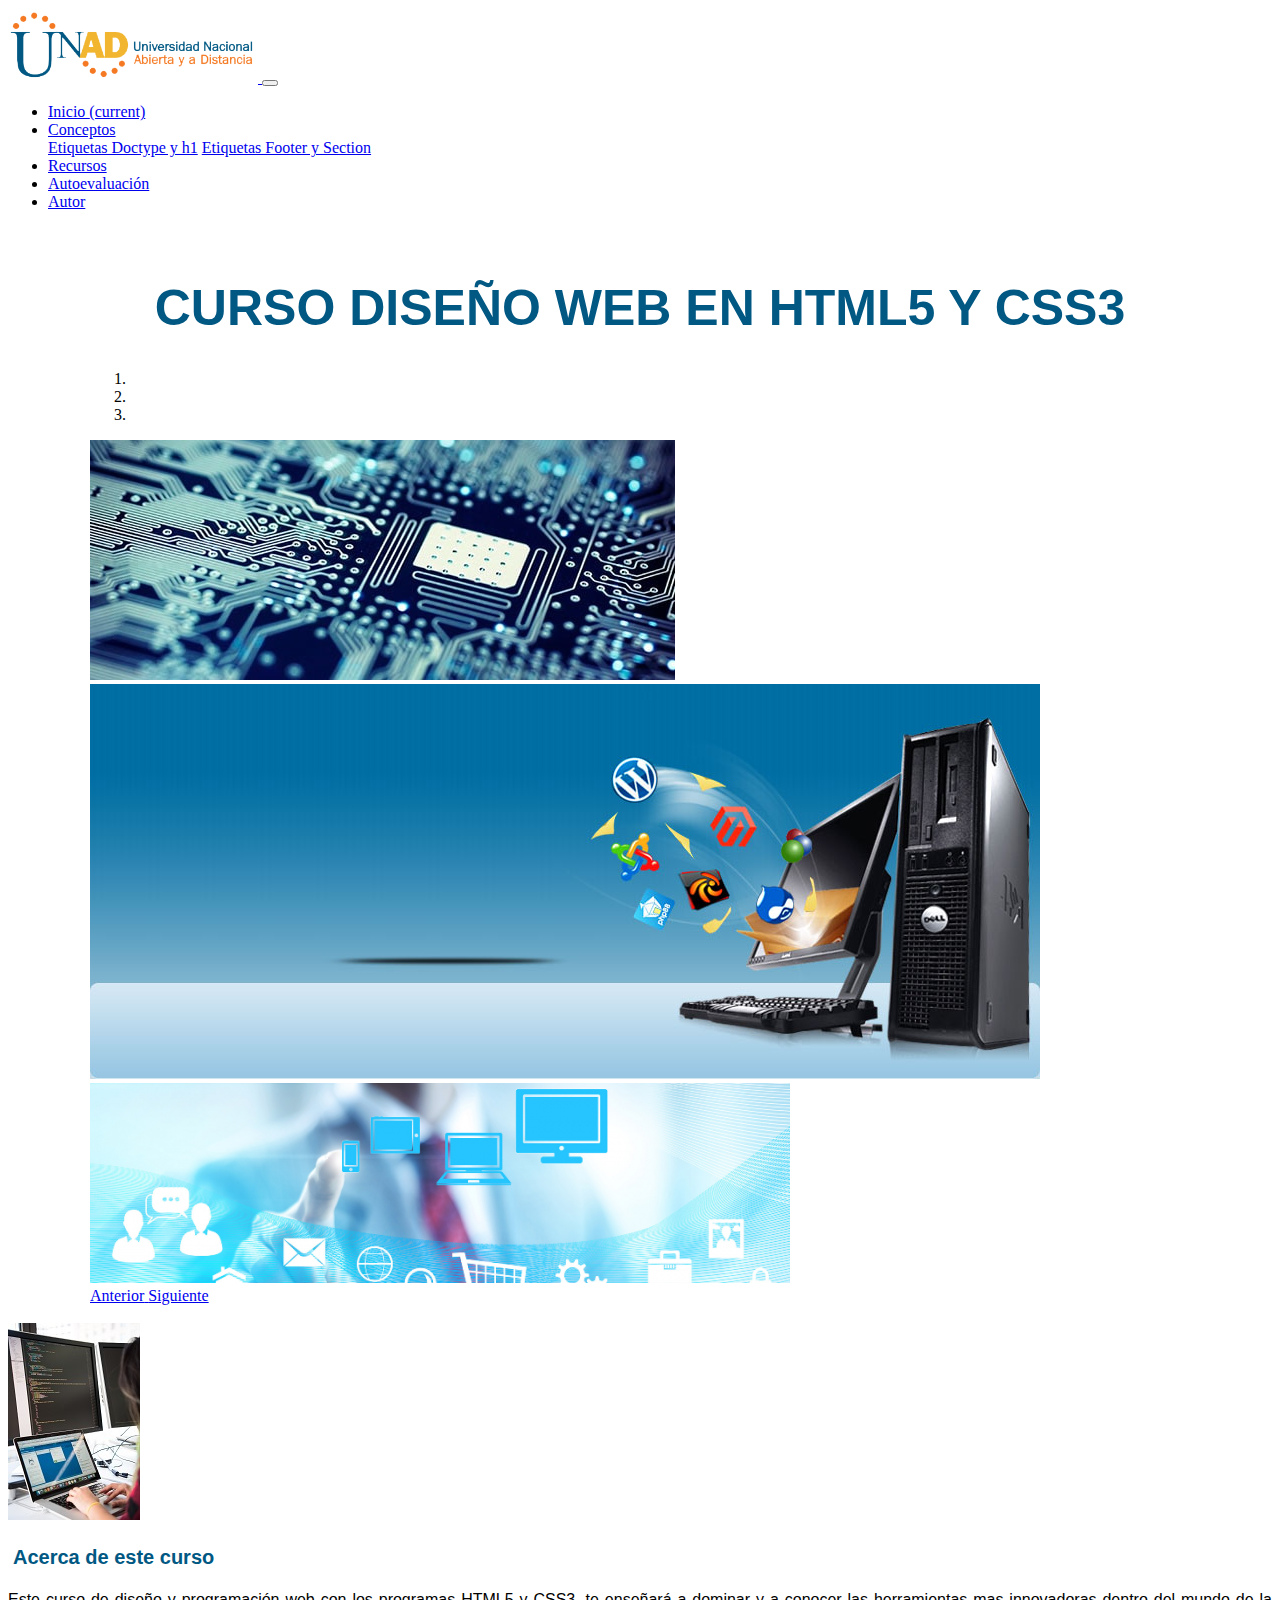
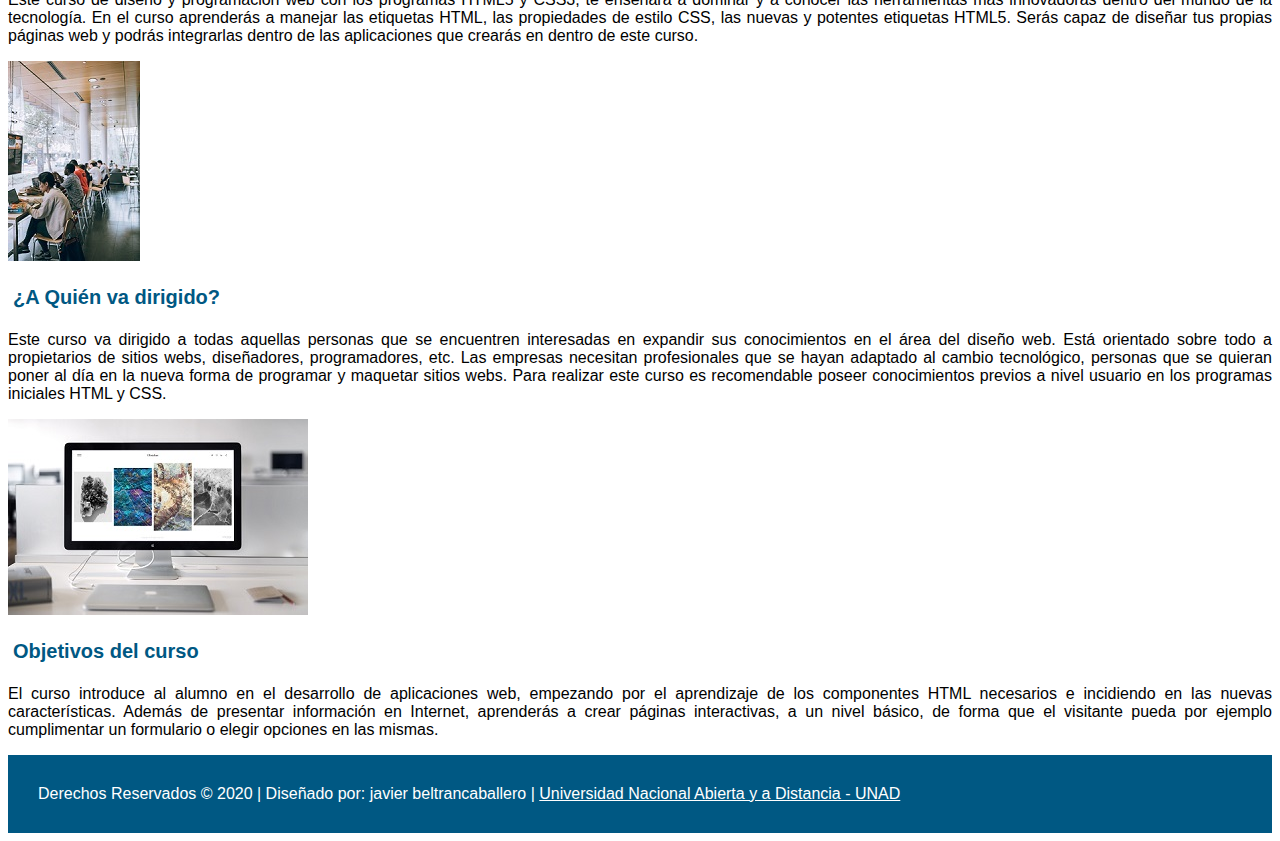
<file: index.html>
<!doctype html>
<html lang="es">

<head>
    <!-- Required meta tags -->
    <meta charset="utf-8">
    <meta name="viewport" content="width=device-width, initial-scale=1, shrink-to-fit=no">

    <!-- Bootstrap CSS -->
    <link rel="stylesheet" href="https://cdn.jsdelivr.net/npm/bootstrap@4.5.3/dist/css/bootstrap.min.css"
        integrity="sha384-TX8t27EcRE3e/ihU7zmQxVncDAy5uIKz4rEkgIXeMed4M0jlfIDPvg6uqKI2xXr2" crossorigin="anonymous">

    <!-- Estilos CSS -->
    <link rel="stylesheet" href="css/estilos.css">

    <title>Curso Diseño Web - Actividad Fase 3</title>
</head>

<body>
    <!-- Menu -->
    <nav class="navbar navbar-expand-lg navbar-light bg-light ">
        <div class="container">
            <a class="navbar-brand" href="index.html">
                <img class="logo" src="img/logo.png" alt="">
            </a>
            <button class="navbar-toggler" type="button" data-toggle="collapse" data-target="#navbarSupportedContent"
                aria-controls="navbarSupportedContent" aria-expanded="false" aria-label="Toggle navigation">
                <span class="navbar-toggler-icon"></span>
            </button>

            <div class="collapse navbar-collapse" id="navbarSupportedContent">
                <ul class="navbar-nav ml-auto">
                    <li class="nav-item active">
                        <a class="nav-link" href="index.html">Inicio <span class="sr-only">(current)</span></a>
                    </li>
                    <li class="nav-item dropdown">
                        <a class="nav-link dropdown-toggle" href="#" id="navbarDropdown" role="button"
                            data-toggle="dropdown" aria-haspopup="true" aria-expanded="false">
                            Conceptos
                        </a>
                        <div class="dropdown-menu" aria-labelledby="navbarDropdown">
                            <a class="dropdown-item" href="Doctype-h1.html">Etiquetas Doctype y h1</a>
                            <a class="dropdown-item" href="footer-section.html">Etiquetas Footer y Section</a>
                        </div>
                    </li>
                    <li class="nav-item">
                        <a class="nav-link" href="recursos.html" >Recursos</a>
                    </li>
                    <li class="nav-item">
                        <a class="nav-link" href="autoevaluacion.html">Autoevaluación</a>
                    </li>
                    <li class="nav-item">
                        <a class="nav-link" href="autor.html">Autor</a>
                    </li>
                </ul>

            </div>
        </div>
    </nav><br>

    <!-- Titulo -->
    <h1>CURSO DISEÑO WEB EN HTML5 Y CSS3</h1>

    <!-- Banner -->
    <section class="banner">
        <div id="carouselExampleCaptions" class="carousel slide" data-ride="carousel">
            <ol class="carousel-indicators">
              <li data-target="#carouselExampleCaptions" data-slide-to="0" class="active"></li>
              <li data-target="#carouselExampleCaptions" data-slide-to="1"></li>
              <li data-target="#carouselExampleCaptions" data-slide-to="2"></li>
            </ol>
            <div class="carousel-inner">
              <div class="carousel-item active">
                <img src="img/banner1.jpg" class="d-block w-100" alt="...">
                <div class="carousel-caption d-none d-md-block">
                </div>
              </div>
              <div class="carousel-item">
                <img src="img/BANNER2.jpg" class="d-block w-100" alt="...">
                <div class="carousel-caption d-none d-md-block">
                </div>
              </div>
              <div class="carousel-item">
                <img src="img/BANNER3.png" class="d-block w-100" alt="...">
                <div class="carousel-caption d-none d-md-block text-center">
                </div>
              </div>
            </div>
            <a class="carousel-control-prev" href="#carouselExampleCaptions" role="button" data-slide="prev">
              <span class="carousel-control-prev-icon" aria-hidden="true"></span>
              <span class="sr-only">Anterior</span>
            </a>
            <a class="carousel-control-next" href="#carouselExampleCaptions" role="button" data-slide="next">
              <span class="carousel-control-next-icon" aria-hidden="true"></span>
              <span class="sr-only">Siguiente</span>
            </a>
          </div>
    </section>
    </div><br>

    <main>
        <section>
            <div class="container">
                <div class="row">
                    <div class="col-12 col-sm 4 text-center">
                        <img class="img-fluid" src="img/acerca.jpg" alt="">
                        <h2>Acerca de este curso</h2>
                        <p>Este curso de diseño y programación web con los programas HTML5 y CSS3, te enseñará a dominar
                            y a conocer las herramientas mas innovadoras dentro del mundo de la tecnología. En el curso
                            aprenderás a manejar las etiquetas HTML, las propiedades de estilo CSS, las nuevas y
                            potentes etiquetas HTML5. Serás capaz de diseñar tus propias páginas web y podrás
                            integrarlas dentro de las aplicaciones que crearás en dentro de este curso.</p>
                    </div>
                    <div class="col-12 col-sm 4 text-center">
                        <img class="img-fluid" src="img/dirigido.jpg" alt="">
                        <h2>¿A Quién va dirigido?</h2>
                        <p>Este curso va dirigido a todas aquellas personas que se encuentren interesadas en expandir
                            sus conocimientos en el área del diseño web. Está orientado sobre todo a propietarios de
                            sitios webs, diseñadores, programadores, etc. Las empresas necesitan profesionales que se
                            hayan adaptado al cambio tecnológico, personas que se quieran poner al día en la nueva forma
                            de programar y maquetar sitios webs. Para realizar este curso es recomendable poseer
                            conocimientos previos a nivel usuario en los programas iniciales HTML y CSS.</p>
                    </div>
                    <div class="col-12 col-sm 4 text-center">
                        <img class="img-fluid" src="img/obj.jpg" alt="">
                        <h2>Objetivos del curso</h2>
                        <p>El curso introduce al alumno en el desarrollo de aplicaciones web, empezando por el
                            aprendizaje de los componentes HTML necesarios e incidiendo en las nuevas características.
                            Además de presentar información en Internet, aprenderás a crear páginas interactivas, a un
                            nivel básico, de forma que el visitante pueda por ejemplo cumplimentar un formulario o
                            elegir opciones en las mismas.</p>
                    </div>
                </div>
            </div>
        </section>
    </main>
    <footer>
        Derechos Reservados &copy; 2020 |
        Diseñado por: javier beltrancaballero |
        <a href="https://www.unad.edu.co/">Universidad Nacional Abierta y a Distancia - UNAD</a>
    </footer>


    <!-- Optional JavaScript; choose one of the two! -->

    <!-- Option 1: jQuery and Bootstrap Bundle (includes Popper) -->
    <script src="https://code.jquery.com/jquery-3.5.1.slim.min.js"
        integrity="sha384-DfXdz2htPH0lsSSs5nCTpuj/zy4C+OGpamoFVy38MVBnE+IbbVYUew+OrCXaRkfj"
        crossorigin="anonymous"></script>
    <script src="https://cdn.jsdelivr.net/npm/bootstrap@4.5.3/dist/js/bootstrap.bundle.min.js"
        integrity="sha384-ho+j7jyWK8fNQe+A12Hb8AhRq26LrZ/JpcUGGOn+Y7RsweNrtN/tE3MoK7ZeZDyx"
        crossorigin="anonymous"></script>

    <!-- Option 2: jQuery, Popper.js, and Bootstrap JS
    <script src="https://code.jquery.com/jquery-3.5.1.slim.min.js" integrity="sha384-DfXdz2htPH0lsSSs5nCTpuj/zy4C+OGpamoFVy38MVBnE+IbbVYUew+OrCXaRkfj" crossorigin="anonymous"></script>
    <script src="https://cdn.jsdelivr.net/npm/popper.js@1.16.1/dist/umd/popper.min.js" integrity="sha384-9/reFTGAW83EW2RDu2S0VKaIzap3H66lZH81PoYlFhbGU+6BZp6G7niu735Sk7lN" crossorigin="anonymous"></script>
    <script src="https://cdn.jsdelivr.net/npm/bootstrap@4.5.3/dist/js/bootstrap.min.js" integrity="sha384-w1Q4orYjBQndcko6MimVbzY0tgp4pWB4lZ7lr30WKz0vr/aWKhXdBNmNb5D92v7s" crossorigin="anonymous"></script>
    -->
</body>

</html>
</file>
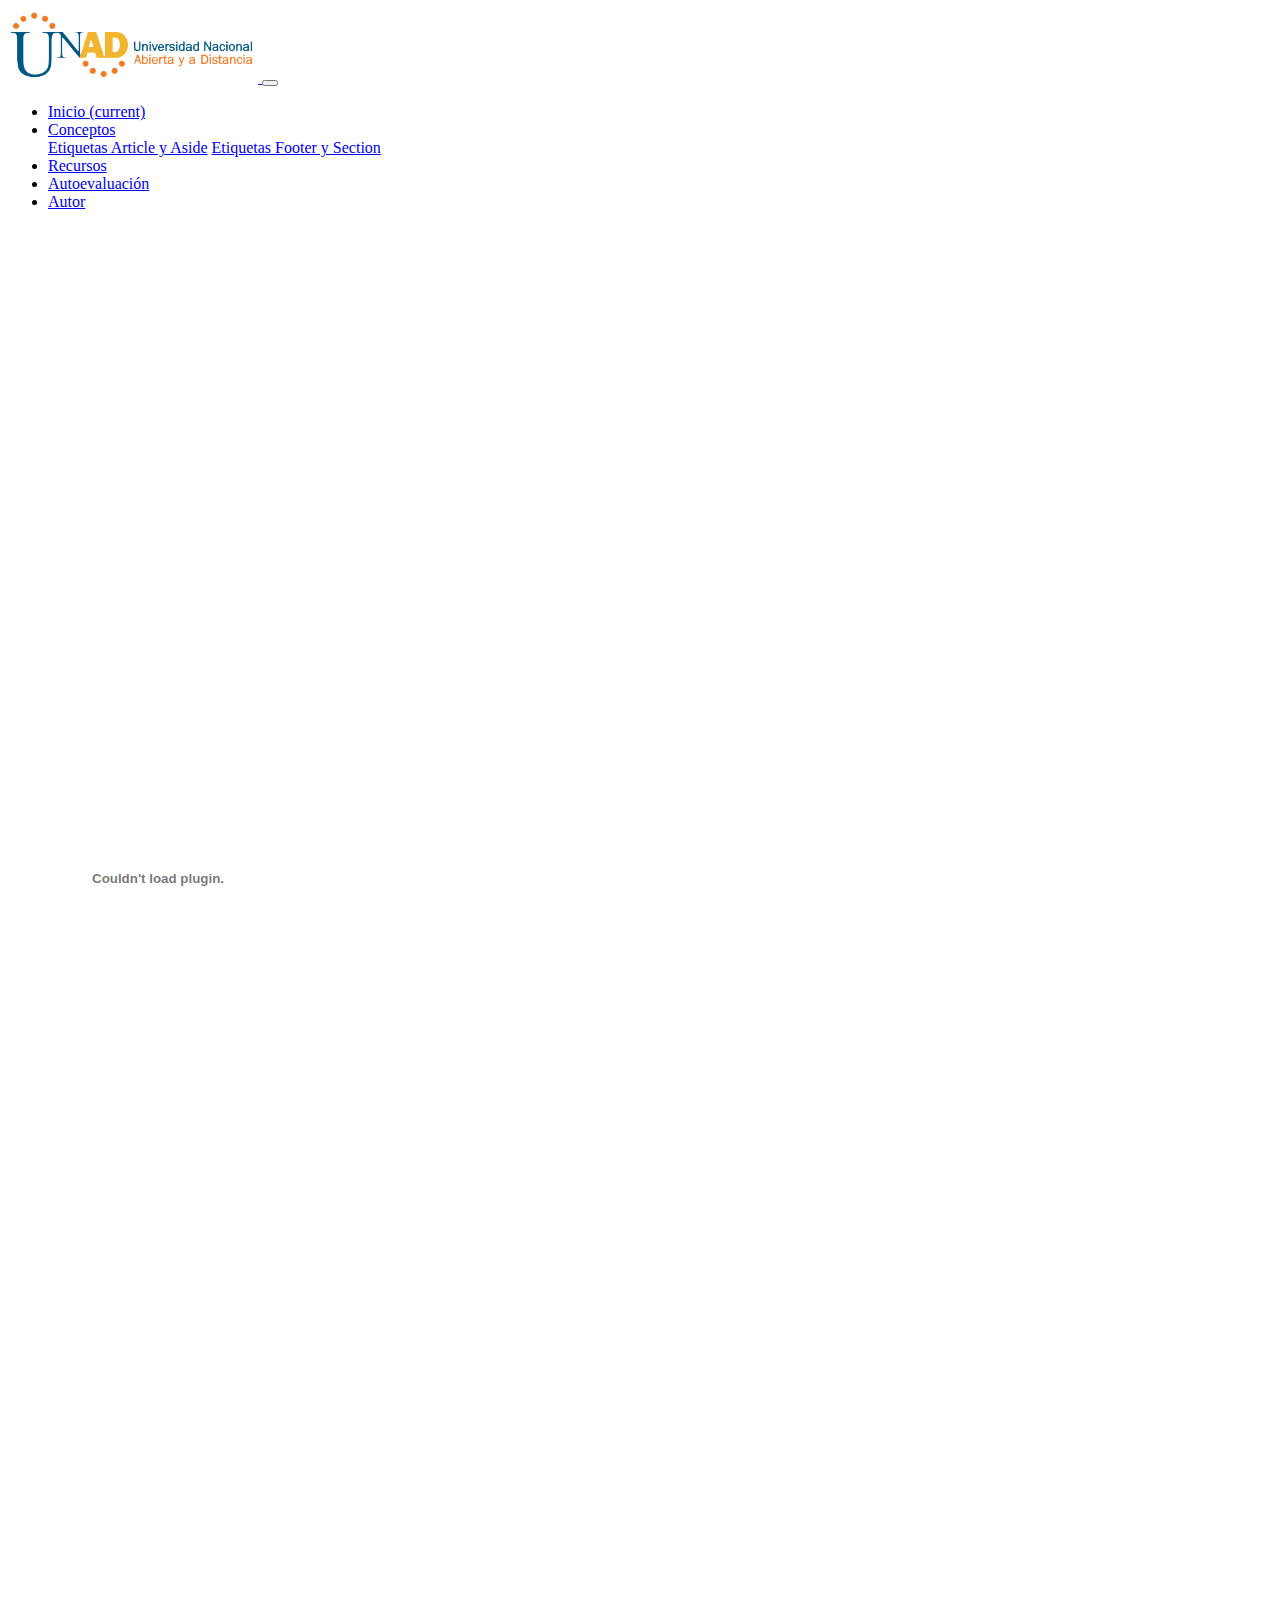
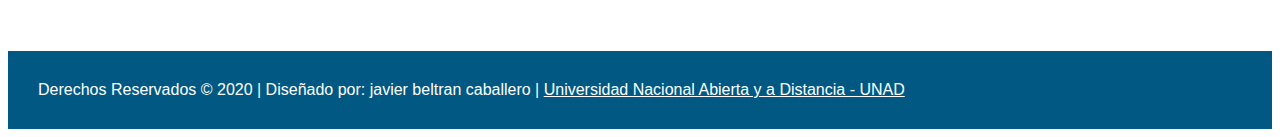
<file: autoevaluacion.html>
<!doctype html>
<html lang="es">

<head>
    <!-- Required meta tags -->
    <meta charset="utf-8">
    <meta name="viewport" content="width=device-width, initial-scale=1, shrink-to-fit=no">

    <!-- Bootstrap CSS -->
    <link rel="stylesheet" href="https://cdn.jsdelivr.net/npm/bootstrap@4.5.3/dist/css/bootstrap.min.css"
        integrity="sha384-TX8t27EcRE3e/ihU7zmQxVncDAy5uIKz4rEkgIXeMed4M0jlfIDPvg6uqKI2xXr2" crossorigin="anonymous">

    <!-- Estilos CSS -->
    <link rel="stylesheet" href="css/estilos.css">

    <title>Curso Diseño Web - Actividad Fase 3</title>
</head>

<body>
    <!-- Menu -->
    <nav class="navbar navbar-expand-lg navbar-light bg-light ">
        <div class="container">
            <a class="navbar-brand" href="index.html">
                <img class="logo" src="img/logo.png" alt="">
                
            </a>
            <button class="navbar-toggler" type="button" data-toggle="collapse" data-target="#navbarSupportedContent"
                aria-controls="navbarSupportedContent" aria-expanded="false" aria-label="Toggle navigation">
                <span class="navbar-toggler-icon"></span>
            </button>

            <div class="collapse navbar-collapse" id="navbarSupportedContent">
                <ul class="navbar-nav ml-auto">
                    <li class="nav-item active">
                        <a class="nav-link" href="index.html">Inicio <span class="sr-only">(current)</span></a>
                    </li>
                    <li class="nav-item dropdown">
                        <a class="nav-link dropdown-toggle" href="#" id="navbarDropdown" role="button"
                            data-toggle="dropdown" aria-haspopup="true" aria-expanded="false">
                            Conceptos
                        </a>
                        <div class="dropdown-menu" aria-labelledby="navbarDropdown">
                            <a class="dropdown-item" href="article-aside.html">Etiquetas Article y Aside</a>
                            <a class="dropdown-item" href="footer-section.html">Etiquetas Footer y Section</a>
                        </div>
                    </li>
                    <li class="nav-item">
                        <a class="nav-link" href="recursos.html" >Recursos</a>
                    </li>
                    <li class="nav-item">
                        <a class="nav-link" href="autoevaluacion.html">Autoevaluación</a>
                    </li>
                    <li class="nav-item">
                        <a class="nav-link" href="autor.html">Autor</a>
                    </li>
                </ul>

            </div>
        </div>
    </nav><br>

    <!-- Titulo -->
    <!-- <h1>CURSO DISEÑO WEB EN HTML5 Y CSS3</h1>

    <!-- Banner 
    <section class="banner">
        <div id="carouselExampleCaptions" class="carousel slide" data-ride="carousel">
            <ol class="carousel-indicators">
              <li data-target="#carouselExampleCaptions" data-slide-to="0" class="active"></li>
              <li data-target="#carouselExampleCaptions" data-slide-to="1"></li>
              <li data-target="#carouselExampleCaptions" data-slide-to="2"></li>
            </ol>
            <div class="carousel-inner">
              <div class="carousel-item active">
                <img src="img/home/banner1.jpg" class="d-block w-100" alt="...">
                <div class="carousel-caption d-none d-md-block">
                </div>
              </div>
              <div class="carousel-item">
                <img src="img/home/slider.jpg" class="d-block w-100" alt="...">
                <div class="carousel-caption d-none d-md-block">
                </div>
              </div>
              <div class="carousel-item">
                <img src="img/home/slider1.jpg" class="d-block w-100" alt="...">
                <div class="carousel-caption d-none d-md-block text-center">
                </div>
              </div>
            </div>
            <a class="carousel-control-prev" href="#carouselExampleCaptions" role="button" data-slide="prev">
              <span class="carousel-control-prev-icon" aria-hidden="true"></span>
              <span class="sr-only">Anterior</span>
            </a>
            <a class="carousel-control-next" href="#carouselExampleCaptions" role="button" data-slide="next">
              <span class="carousel-control-next-icon" aria-hidden="true"></span>
              <span class="sr-only">Siguiente</span>
            </a>
          </div>
    </section>
    </div><br> -->

    <main>
        <section>
            <div class="container">
                <div class="row">
                    <div class="col-12 col-sm 4 text-center">
                        
                    </div>    
                </div>
            </div>
        </section><br>
        <object  data="img/autoevaluacion.pdf"></object>
        <iframe width="795" height="690" frameborder="0" src="https://es.educaplay.com/juego/7949643-encuentra_las_palabras.html"></iframe>
        <iframe width="795" height="690" frameborder="0" src="https://es.educaplay.com/juego/7949939-crusigrama.html"></iframe>
    </main>

    <footer>
        Derechos Reservados &copy; 2020 |
        Diseñado por: javier beltran caballero |
        <a href="https://www.unad.edu.co/">Universidad Nacional Abierta y a Distancia - UNAD</a>
    </footer>

    
    <!-- Optional JavaScript; choose one of the two! -->

    <!-- Option 1: jQuery and Bootstrap Bundle (includes Popper) -->
    <script src="https://code.jquery.com/jquery-3.5.1.slim.min.js"
        integrity="sha384-DfXdz2htPH0lsSSs5nCTpuj/zy4C+OGpamoFVy38MVBnE+IbbVYUew+OrCXaRkfj"
        crossorigin="anonymous"></script>
    <script src="https://cdn.jsdelivr.net/npm/bootstrap@4.5.3/dist/js/bootstrap.bundle.min.js"
        integrity="sha384-ho+j7jyWK8fNQe+A12Hb8AhRq26LrZ/JpcUGGOn+Y7RsweNrtN/tE3MoK7ZeZDyx"
        crossorigin="anonymous"></script>

    <!-- Option 2: jQuery, Popper.js, and Bootstrap JS
    <script src="https://code.jquery.com/jquery-3.5.1.slim.min.js" integrity="sha384-DfXdz2htPH0lsSSs5nCTpuj/zy4C+OGpamoFVy38MVBnE+IbbVYUew+OrCXaRkfj" crossorigin="anonymous"></script>
    <script src="https://cdn.jsdelivr.net/npm/popper.js@1.16.1/dist/umd/popper.min.js" integrity="sha384-9/reFTGAW83EW2RDu2S0VKaIzap3H66lZH81PoYlFhbGU+6BZp6G7niu735Sk7lN" crossorigin="anonymous"></script>
    <script src="https://cdn.jsdelivr.net/npm/bootstrap@4.5.3/dist/js/bootstrap.min.js" integrity="sha384-w1Q4orYjBQndcko6MimVbzY0tgp4pWB4lZ7lr30WKz0vr/aWKhXdBNmNb5D92v7s" crossorigin="anonymous"></script>
    -->
</body>

</html>
</file>
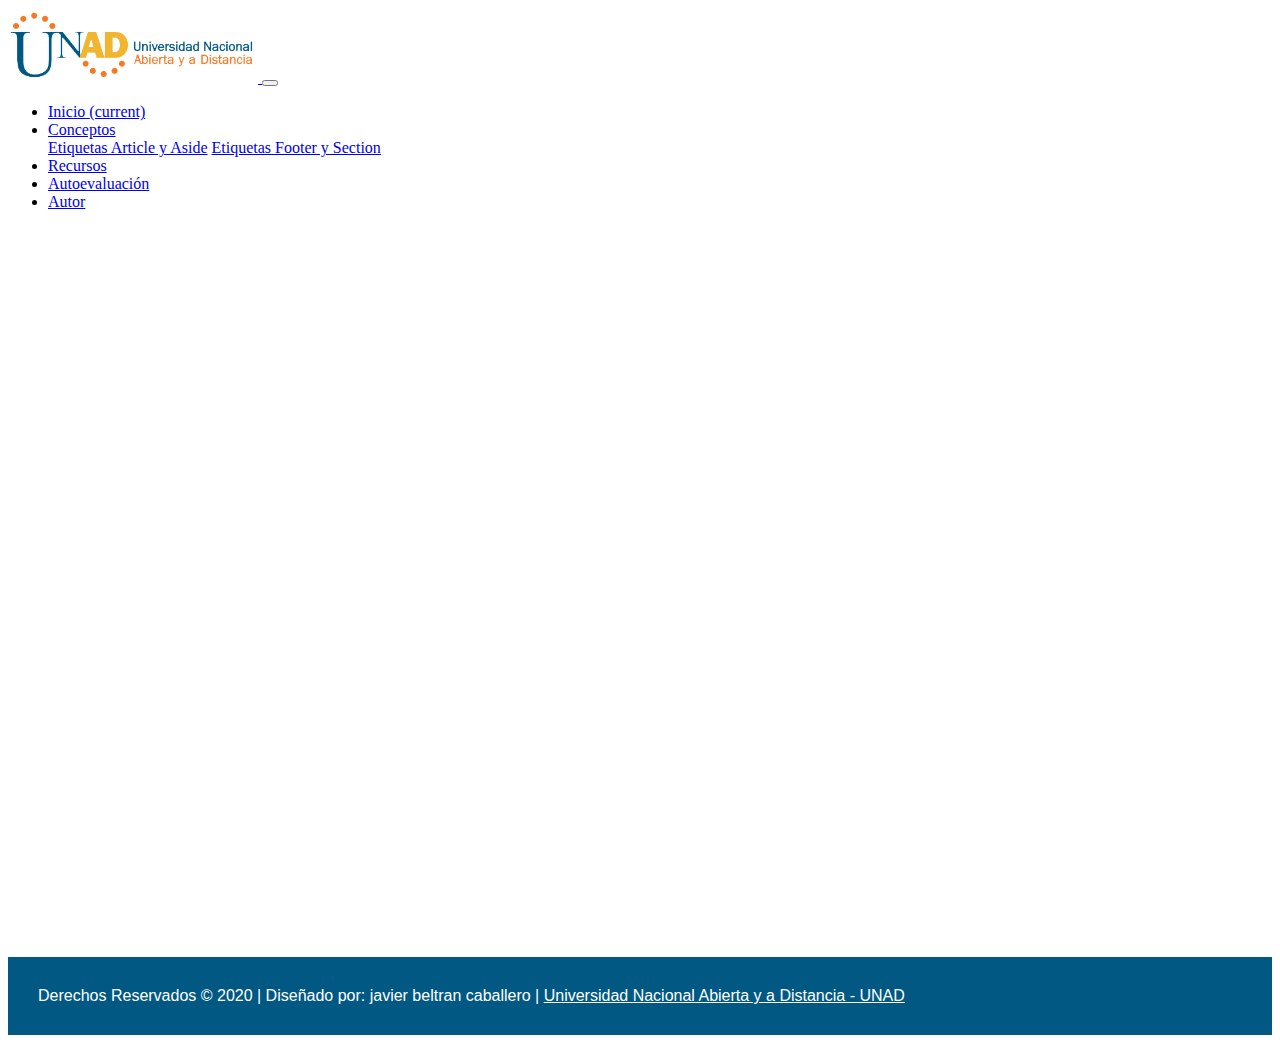
<file: autoevaluacion1.html>
<!doctype html>
<html lang="es">

<head>
    <!-- Required meta tags -->
    <meta charset="utf-8">
    <meta name="viewport" content="width=device-width, initial-scale=1, shrink-to-fit=no">

    <!-- Bootstrap CSS -->
    <link rel="stylesheet" href="https://cdn.jsdelivr.net/npm/bootstrap@4.5.3/dist/css/bootstrap.min.css"
        integrity="sha384-TX8t27EcRE3e/ihU7zmQxVncDAy5uIKz4rEkgIXeMed4M0jlfIDPvg6uqKI2xXr2" crossorigin="anonymous">

    <!-- Estilos CSS -->
    <link rel="stylesheet" href="css/estilos.css">

    <title>Curso Diseño Web - Actividad Fase 3</title>
</head>

<body>
    <!-- Menu -->
    <nav class="navbar navbar-expand-lg navbar-light bg-light ">
        <div class="container">
            <a class="navbar-brand" href="index.html">
                <img class="logo" src="img/logo.png" alt="">
                
            </a>
            <button class="navbar-toggler" type="button" data-toggle="collapse" data-target="#navbarSupportedContent"
                aria-controls="navbarSupportedContent" aria-expanded="false" aria-label="Toggle navigation">
                <span class="navbar-toggler-icon"></span>
            </button>

            <div class="collapse navbar-collapse" id="navbarSupportedContent">
                <ul class="navbar-nav ml-auto">
                    <li class="nav-item active">
                        <a class="nav-link" href="index.html">Inicio <span class="sr-only">(current)</span></a>
                    </li>
                    <li class="nav-item dropdown">
                        <a class="nav-link dropdown-toggle" href="#" id="navbarDropdown" role="button"
                            data-toggle="dropdown" aria-haspopup="true" aria-expanded="false">
                            Conceptos
                        </a>
                        <div class="dropdown-menu" aria-labelledby="navbarDropdown">
                            <a class="dropdown-item" href="article-aside.html">Etiquetas Article y Aside</a>
                            <a class="dropdown-item" href="footer-section.html">Etiquetas Footer y Section</a>
                        </div>
                    </li>
                    <li class="nav-item">
                        <a class="nav-link" href="recursos.html" >Recursos</a>
                    </li>
                    <li class="nav-item">
                        <a class="nav-link" href="autoevaluacion1.html">Autoevaluación</a>
                    </li>
                    <li class="nav-item">
                        <a class="nav-link" href="autor.html">Autor</a>
                    </li>
                </ul>

            </div>
        </div>
    </nav><br>

    <!-- Titulo -->
    <!-- <h1>CURSO DISEÑO WEB EN HTML5 Y CSS3</h1>

    <!-- Banner 
    <section class="banner">
        <div id="carouselExampleCaptions" class="carousel slide" data-ride="carousel">
            <ol class="carousel-indicators">
              <li data-target="#carouselExampleCaptions" data-slide-to="0" class="active"></li>
              <li data-target="#carouselExampleCaptions" data-slide-to="1"></li>
              <li data-target="#carouselExampleCaptions" data-slide-to="2"></li>
            </ol>
            <div class="carousel-inner">
              <div class="carousel-item active">
                <img src="img/home/banner1.jpg" class="d-block w-100" alt="...">
                <div class="carousel-caption d-none d-md-block">
                </div>
              </div>
              <div class="carousel-item">
                <img src="img/home/slider.jpg" class="d-block w-100" alt="...">
                <div class="carousel-caption d-none d-md-block">
                </div>
              </div>
              <div class="carousel-item">
                <img src="img/home/slider1.jpg" class="d-block w-100" alt="...">
                <div class="carousel-caption d-none d-md-block text-center">
                </div>
              </div>
            </div>
            <a class="carousel-control-prev" href="#carouselExampleCaptions" role="button" data-slide="prev">
              <span class="carousel-control-prev-icon" aria-hidden="true"></span>
              <span class="sr-only">Anterior</span>
            </a>
            <a class="carousel-control-next" href="#carouselExampleCaptions" role="button" data-slide="next">
              <span class="carousel-control-next-icon" aria-hidden="true"></span>
              <span class="sr-only">Siguiente</span>
            </a>
          </div>
    </section>
    </div><br> -->

    <main>
        <section>
            <div class="container">
                <div class="row">
                    <div class="col-12 col-sm 4 text-center">
                        
                    </div>    
                </div>
            </div>
        </section><br>
        <iframe width="795" height="690" frameborder="0" src="https://es.educaplay.com/juego/7949643-encuentra_las_palabras.html"></iframe>
    </main>
    <footer>
        Derechos Reservados &copy; 2020 |
        Diseñado por: javier beltran caballero |
        <a href="https://www.unad.edu.co/">Universidad Nacional Abierta y a Distancia - UNAD</a>
    </footer>

    
    <!-- Optional JavaScript; choose one of the two! -->

    <!-- Option 1: jQuery and Bootstrap Bundle (includes Popper) -->
    <script src="https://code.jquery.com/jquery-3.5.1.slim.min.js"
        integrity="sha384-DfXdz2htPH0lsSSs5nCTpuj/zy4C+OGpamoFVy38MVBnE+IbbVYUew+OrCXaRkfj"
        crossorigin="anonymous"></script>
    <script src="https://cdn.jsdelivr.net/npm/bootstrap@4.5.3/dist/js/bootstrap.bundle.min.js"
        integrity="sha384-ho+j7jyWK8fNQe+A12Hb8AhRq26LrZ/JpcUGGOn+Y7RsweNrtN/tE3MoK7ZeZDyx"
        crossorigin="anonymous"></script>

    <!-- Option 2: jQuery, Popper.js, and Bootstrap JS
    <script src="https://code.jquery.com/jquery-3.5.1.slim.min.js" integrity="sha384-DfXdz2htPH0lsSSs5nCTpuj/zy4C+OGpamoFVy38MVBnE+IbbVYUew+OrCXaRkfj" crossorigin="anonymous"></script>
    <script src="https://cdn.jsdelivr.net/npm/popper.js@1.16.1/dist/umd/popper.min.js" integrity="sha384-9/reFTGAW83EW2RDu2S0VKaIzap3H66lZH81PoYlFhbGU+6BZp6G7niu735Sk7lN" crossorigin="anonymous"></script>
    <script src="https://cdn.jsdelivr.net/npm/bootstrap@4.5.3/dist/js/bootstrap.min.js" integrity="sha384-w1Q4orYjBQndcko6MimVbzY0tgp4pWB4lZ7lr30WKz0vr/aWKhXdBNmNb5D92v7s" crossorigin="anonymous"></script>
    -->
</body>

</html>
</file>
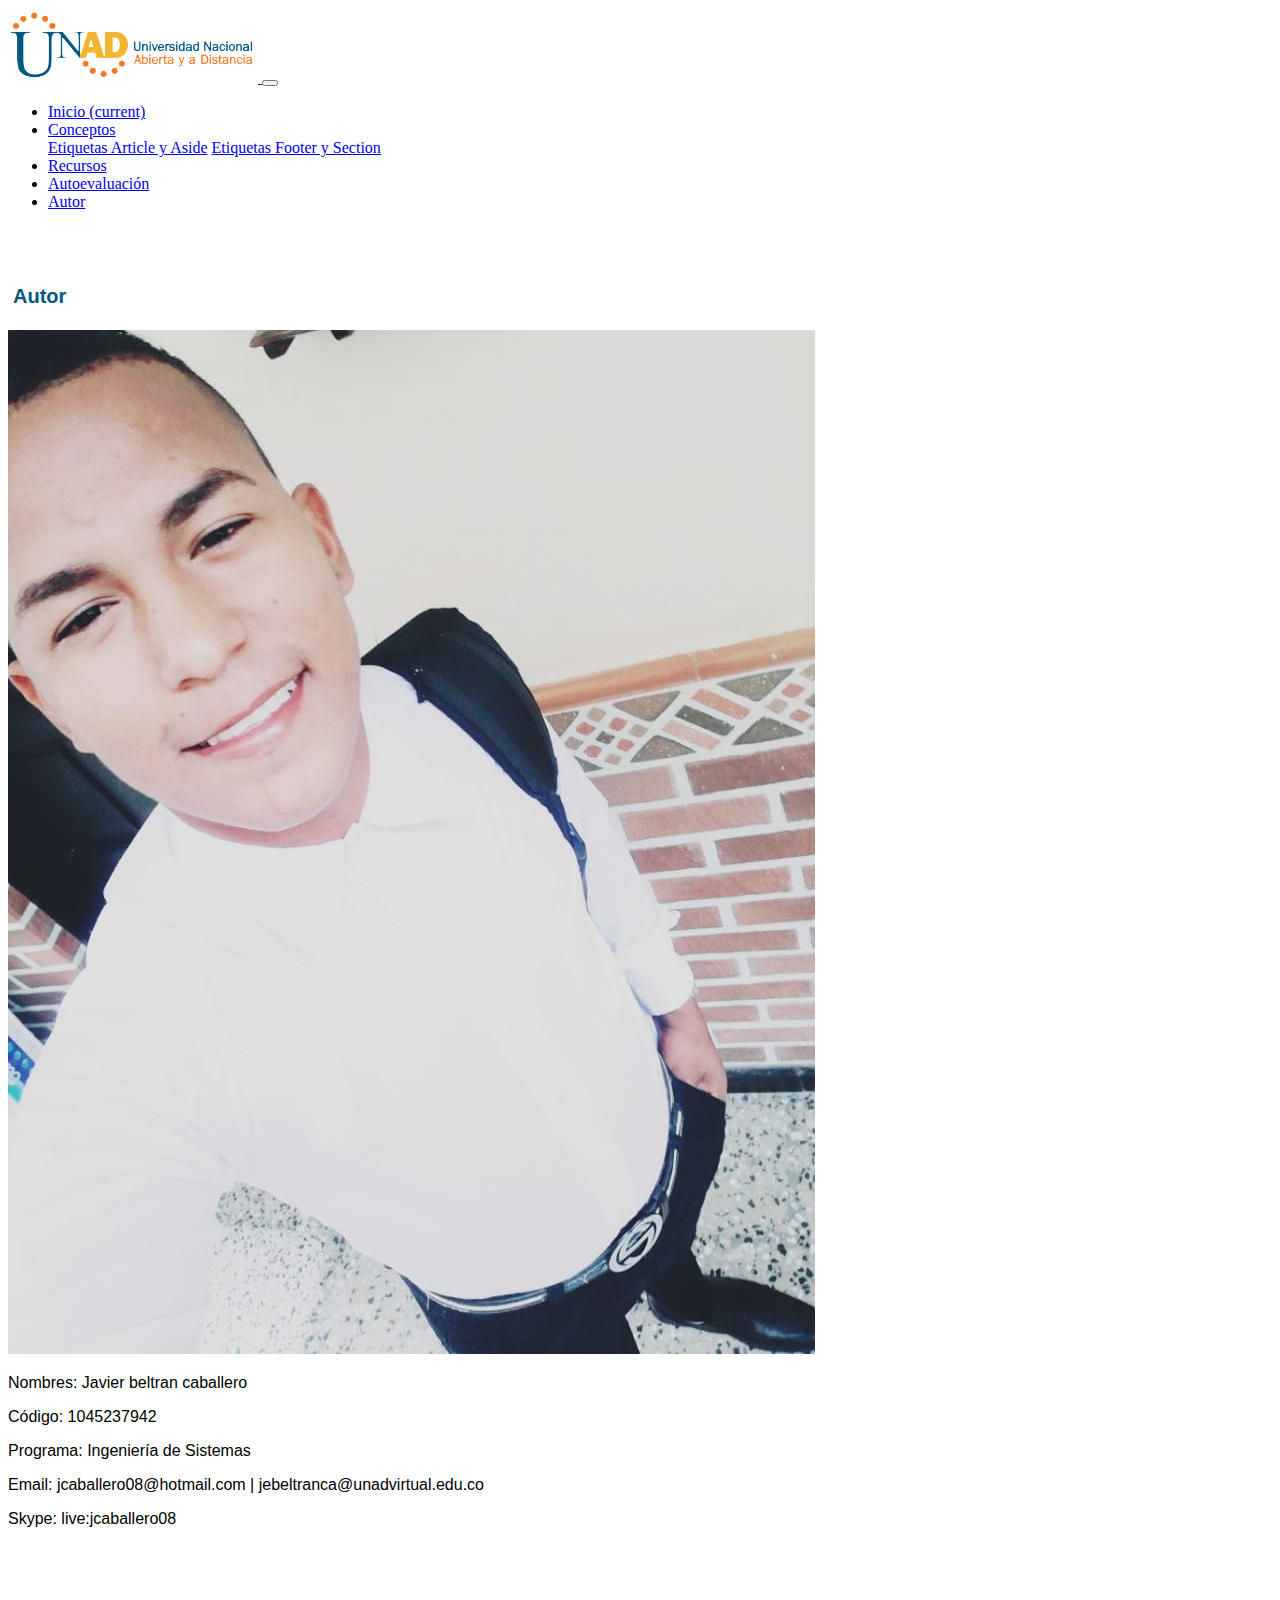
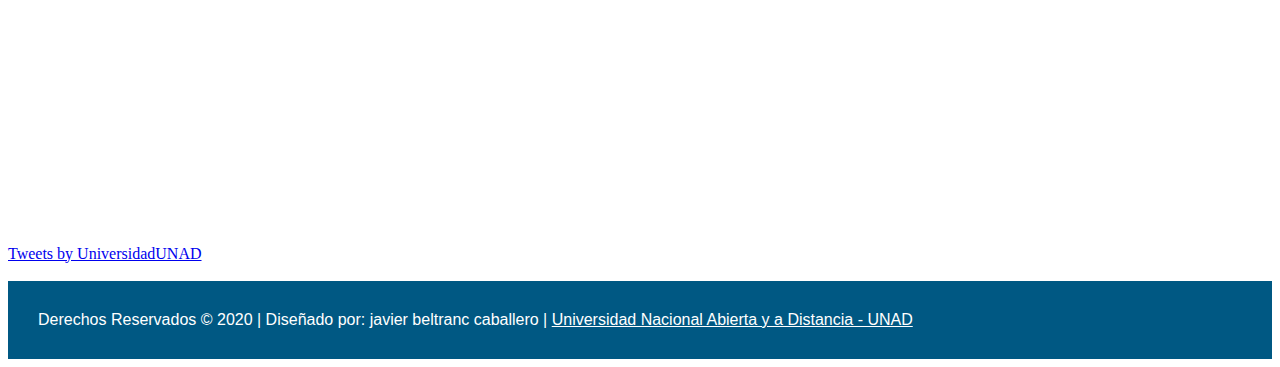
<file: autor.html>
<!doctype html>
<html lang="es">

<head>
    <!-- Required meta tags -->
    <meta charset="utf-8">
    <meta name="viewport" content="width=device-width, initial-scale=1, shrink-to-fit=no">

    <!-- Bootstrap CSS -->
    <link rel="stylesheet" href="https://cdn.jsdelivr.net/npm/bootstrap@4.5.3/dist/css/bootstrap.min.css"
        integrity="sha384-TX8t27EcRE3e/ihU7zmQxVncDAy5uIKz4rEkgIXeMed4M0jlfIDPvg6uqKI2xXr2" crossorigin="anonymous">

    <!-- Estilos CSS -->
    <link rel="stylesheet" href="css/estilos.css">

    <title>Curso Diseño Web - Actividad Fase 3</title>
</head>

<body>
    <!-- Menu -->
    <nav class="navbar navbar-expand-lg navbar-light bg-light">
        <div class="container">
            <a class="navbar-brand" href="index.html">
                <img class="logo" src="img/logo.png" alt="">
            </a>
            <button class="navbar-toggler" type="button" data-toggle="collapse" data-target="#navbarSupportedContent"
                aria-controls="navbarSupportedContent" aria-expanded="false" aria-label="Toggle navigation">
                <span class="navbar-toggler-icon"></span>
            </button>

            <div class="collapse navbar-collapse" id="navbarSupportedContent">
                <ul class="navbar-nav ml-auto">
                    <li class="nav-item active">
                        <a class="nav-link" href="index.html">Inicio <span class="sr-only">(current)</span></a>
                    </li>
                    <li class="nav-item dropdown">
                        <a class="nav-link dropdown-toggle" href="#" id="navbarDropdown" role="button"
                            data-toggle="dropdown" aria-haspopup="true" aria-expanded="false">
                            Conceptos
                        </a>
                        <div class="dropdown-menu" aria-labelledby="navbarDropdown">
                            <a class="dropdown-item" href="article-aside.html">Etiquetas Article y Aside</a>
                            <a class="dropdown-item" href="footer-section.html">Etiquetas Footer y Section</a>
                        </div>
                    </li>
                    <li class="nav-item">
                        <a class="nav-link" href="recursos.html">Recursos</a>
                    </li>
                    <li class="nav-item">
                        <a class="nav-link" href="autoevaluacion.html">Autoevaluación</a>
                    </li>
                    <li class="nav-item">
                        <a class="nav-link" href="autor.html">Autor</a>
                    </li>
                </ul>

            </div>
        </div>
    </nav><br>

    <!-- Banner 
    <section class="banner">
        <div class="carousel-inner">
            <div class="carousel-item active">
                <img src="img/home/autor.jpg" class="d-block w-100" alt="...">
                <div class="carousel-caption d-none d-md-block">
                </div>
            </div>
    </section>
    </div>--><br>

    <main>
        <section>
            <div class="container">
                <div class="row">
                    <div class="col-12 col-sm 4 ">
                        <h2>Autor</h2>
                        <img class="img-fluid" src="img/Foto.jpg" alt=""><p></p>
                        <p>Nombres: Javier beltran caballero</p>
                        <p>Código: 1045237942</p>
                        <p>Programa: Ingeniería de Sistemas</p>
                        <p>Email: jcaballero08@hotmail.com | jebeltranca@unadvirtual.edu.co</p>
                        <p>Skype: live:jcaballero08</p>
                         
                        
                        
                    </div>
                    <div class="col-12 col-sm 6">
                        <aside>
                            <a class="twitter-timeline" data-width="550" data-height="700"
                                href="https://twitter.com/UniversidadUNAD?ref_src=twsrc%5Etfw">Tweets by
                                UniversidadUNAD</a>
                                <iframe width="560" height="315" src="https://www.youtube.com/embed/NTk1avfD1Jw" frameborder="0" allow="accelerometer; autoplay; clipboard-write; encrypted-media; gyroscope; picture-in-picture" allowfullscreen></iframe>
                            <script async src="https://platform.twitter.com/widgets.js" charset="utf-8"></script>
                        </aside>
                    </div>
                </div>
            </div>
        </section>
    </main><br>
    <footer>
        Derechos Reservados &copy; 2020 |
        Diseñado por: javier beltranc caballero |
        <a href="https://www.unad.edu.co/">Universidad Nacional Abierta y a Distancia - UNAD</a>
    </footer>


    <!-- Optional JavaScript; choose one of the two! -->

    <!-- Option 1: jQuery and Bootstrap Bundle (includes Popper) -->
    <script src="https://code.jquery.com/jquery-3.5.1.slim.min.js"
        integrity="sha384-DfXdz2htPH0lsSSs5nCTpuj/zy4C+OGpamoFVy38MVBnE+IbbVYUew+OrCXaRkfj"
        crossorigin="anonymous"></script>
    <script src="https://cdn.jsdelivr.net/npm/bootstrap@4.5.3/dist/js/bootstrap.bundle.min.js"
        integrity="sha384-ho+j7jyWK8fNQe+A12Hb8AhRq26LrZ/JpcUGGOn+Y7RsweNrtN/tE3MoK7ZeZDyx"
        crossorigin="anonymous"></script>

        

    <!-- Option 2: jQuery, Popper.js, and Bootstrap JS
    <script src="https://code.jquery.com/jquery-3.5.1.slim.min.js" integrity="sha384-DfXdz2htPH0lsSSs5nCTpuj/zy4C+OGpamoFVy38MVBnE+IbbVYUew+OrCXaRkfj" crossorigin="anonymous"></script>
    <script src="https://cdn.jsdelivr.net/npm/popper.js@1.16.1/dist/umd/popper.min.js" integrity="sha384-9/reFTGAW83EW2RDu2S0VKaIzap3H66lZH81PoYlFhbGU+6BZp6G7niu735Sk7lN" crossorigin="anonymous"></script>
    <script src="https://cdn.jsdelivr.net/npm/bootstrap@4.5.3/dist/js/bootstrap.min.js" integrity="sha384-w1Q4orYjBQndcko6MimVbzY0tgp4pWB4lZ7lr30WKz0vr/aWKhXdBNmNb5D92v7s" crossorigin="anonymous"></script>
    -->
</body>

</html>
</file>
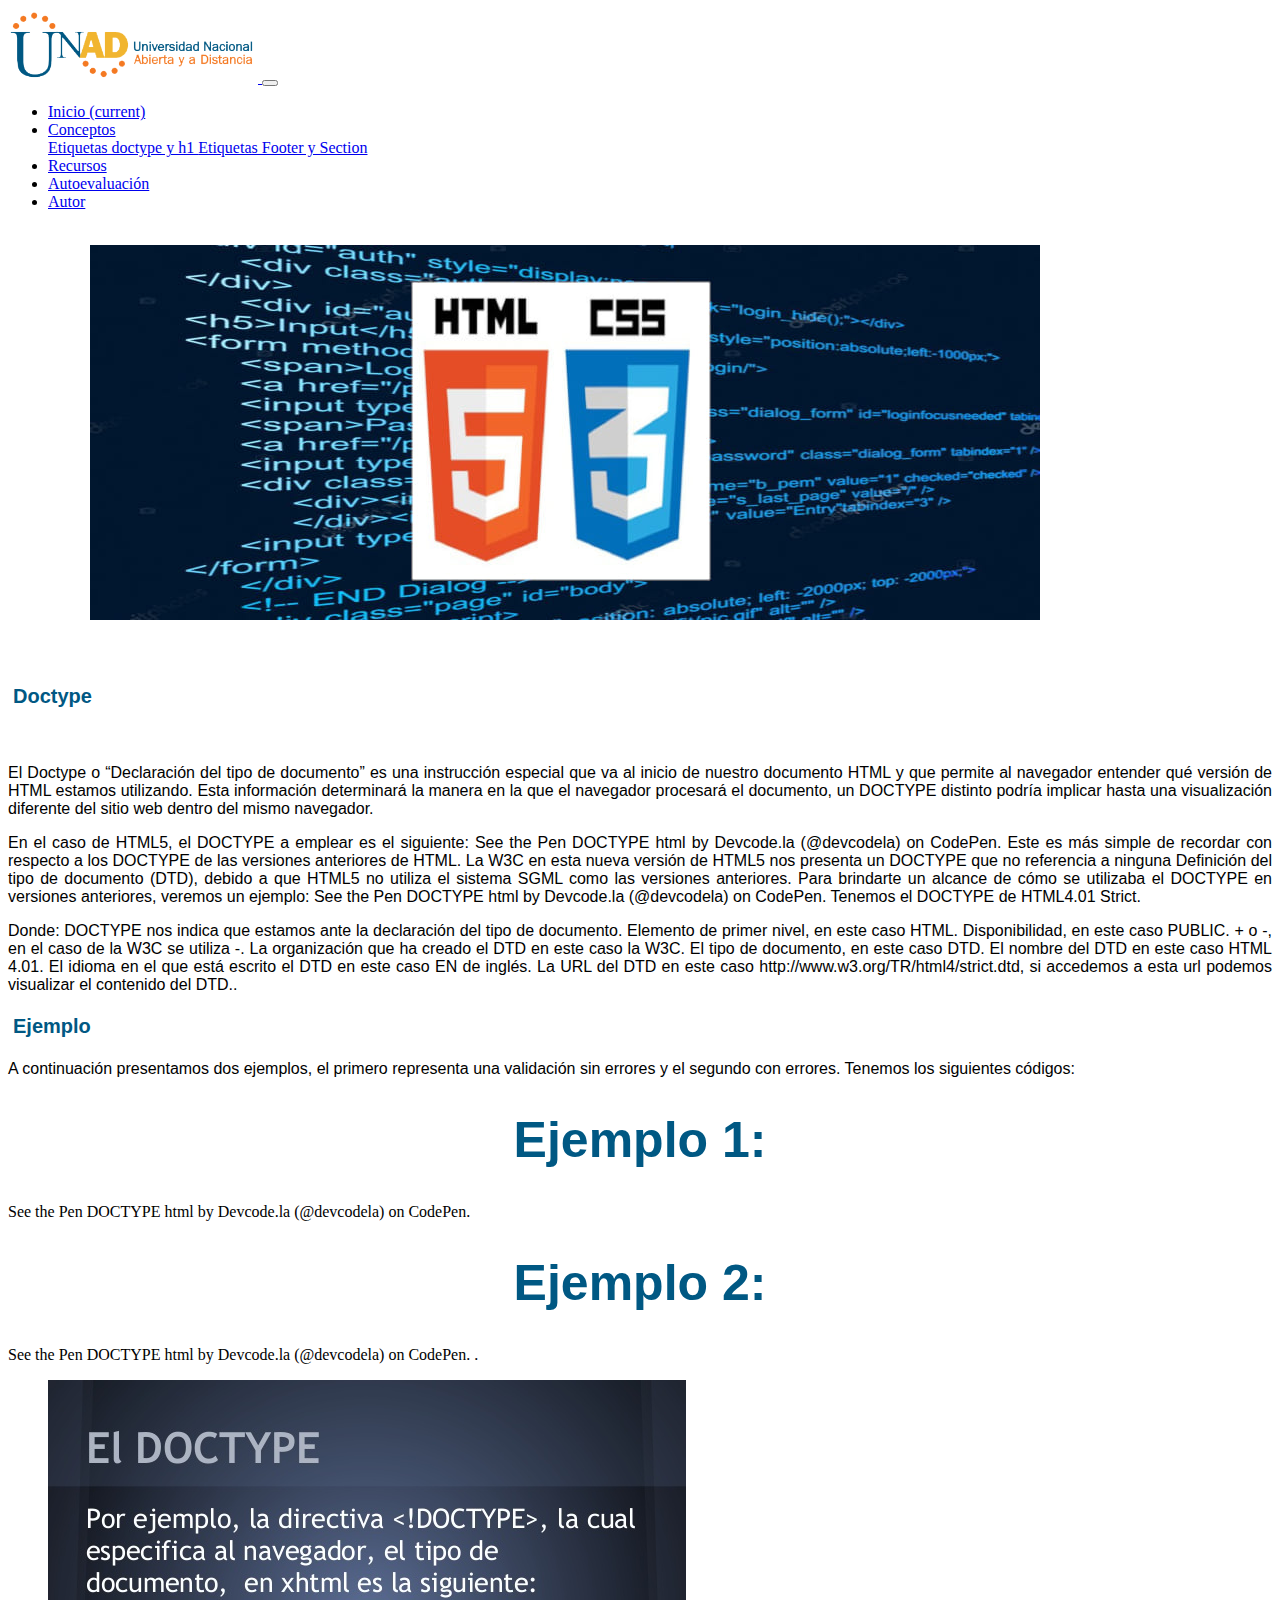
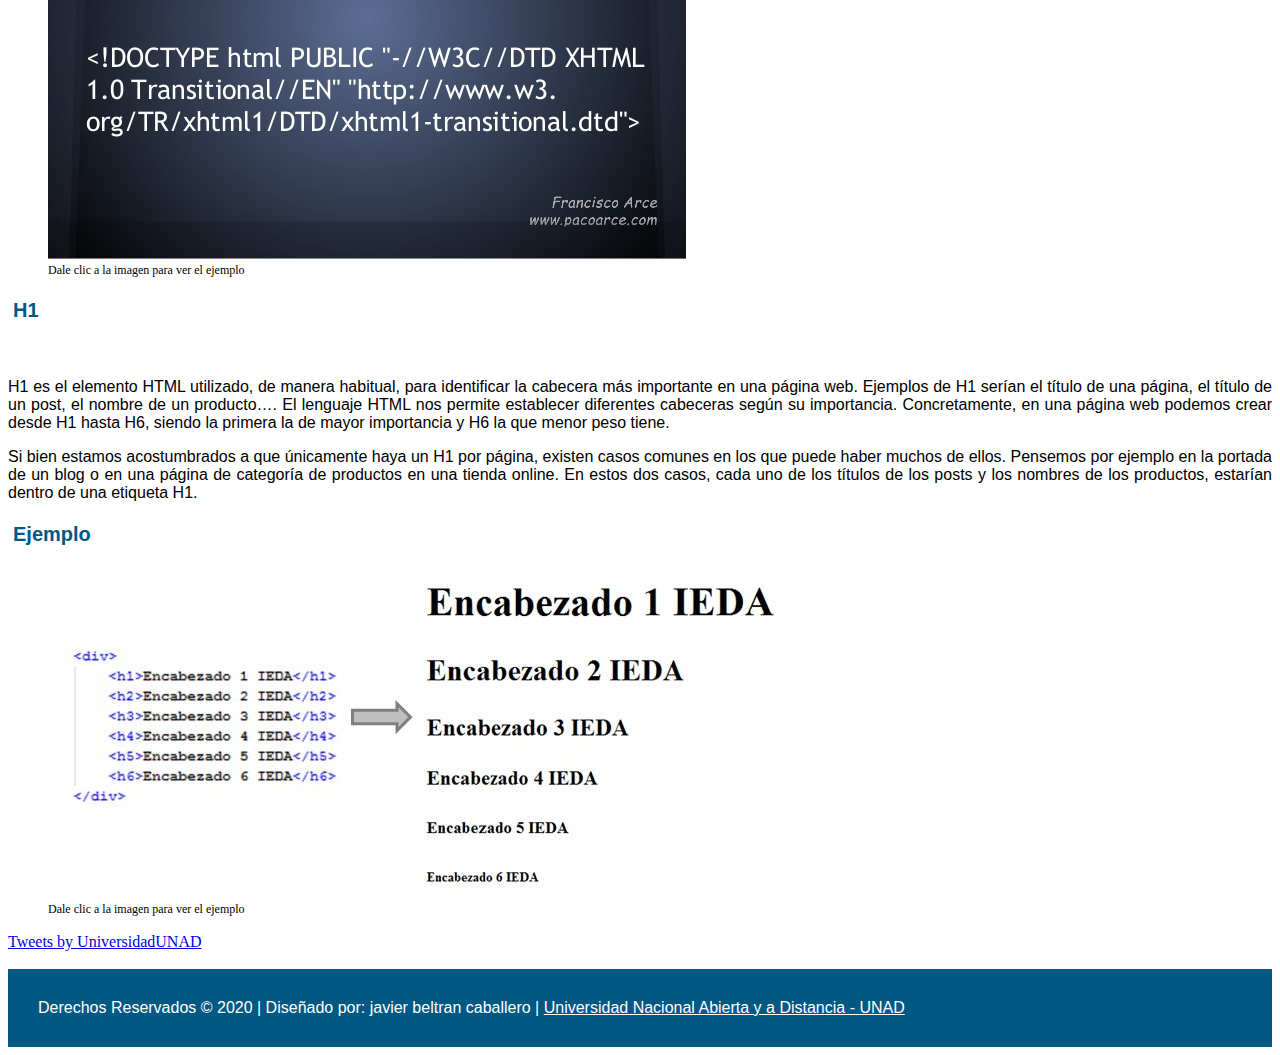
<file: Doctype-h1.html>
<!doctype html>
<html lang="es">

<head>
    <!-- Required meta tags -->
    <meta charset="utf-8">
    <meta name="viewport" content="width=device-width, initial-scale=1, shrink-to-fit=no">

    <!-- Bootstrap CSS -->
    <link rel="stylesheet" href="https://cdn.jsdelivr.net/npm/bootstrap@4.5.3/dist/css/bootstrap.min.css"
        integrity="sha384-TX8t27EcRE3e/ihU7zmQxVncDAy5uIKz4rEkgIXeMed4M0jlfIDPvg6uqKI2xXr2" crossorigin="anonymous">

    <!-- Estilos CSS -->
    <link rel="stylesheet" href="css/estilos.css">

    <title>Curso Diseño Web - Actividad Fase 3</title>
</head>

<body>
    <!-- Menu -->
    <nav class="navbar navbar-expand-lg navbar-light bg-light fixed-top">
        <div class="container">
            <a class="navbar-brand" href="index.html">
                <img class="logo" src="img/logo.png" alt="">
            </a>
            <button class="navbar-toggler" type="button" data-toggle="collapse" data-target="#navbarSupportedContent"
                aria-controls="navbarSupportedContent" aria-expanded="false" aria-label="Toggle navigation">
                <span class="navbar-toggler-icon"></span>
            </button>

            <div class="collapse navbar-collapse" id="navbarSupportedContent">
                <ul class="navbar-nav ml-auto">
                    <li class="nav-item active">
                        <a class="nav-link" href="index.html">Inicio <span class="sr-only">(current)</span></a>
                    </li>
                    <li class="nav-item dropdown">
                        <a class="nav-link dropdown-toggle" href="#" id="navbarDropdown" role="button"
                            data-toggle="dropdown" aria-haspopup="true" aria-expanded="false">
                            Conceptos
                        </a>
                        <div class="dropdown-menu" aria-labelledby="navbarDropdown">
                            <a class="dropdown-item" href="Doctype-h1.html">Etiquetas doctype y h1 </a>
                            <a class="dropdown-item" href="footer-section.html">Etiquetas Footer y Section</a>
                        </div>
                    </li>
                    <li class="nav-item">
                        <a class="nav-link" href="recursos.html" >Recursos</a>
                    </li>
                    <li class="nav-item">
                        <a class="nav-link" href="autoevaluacion.html">Autoevaluación</a>
                    </li>
                    <li class="nav-item">
                        <a class="nav-link" href="autor.html">Autor</a>
                    </li>
                </ul>

            </div>
        </div>
    </nav><br>

    <!-- Banner -->
    <section class="banner">
        <div class="carousel-inner">
            <div class="carousel-item active">
                <img src="img/estructura.jpg" class="d-block w-100" alt="...">
                <div class="carousel-caption d-none d-md-block">
                </div>
            </div>
    </section>
    </div><br>

    <main>
        <section>
            <div class="container">
                <div class="row">
                    <div class="col-12 col-sm 6 text-center">
                        <h2>Doctype</h2><br>
                        <p>El Doctype o “Declaración del tipo de documento” es una instrucción especial que va al inicio de nuestro documento HTML y que permite al navegador entender qué versión de HTML estamos utilizando. Esta información determinará la manera en la que el navegador procesará el documento, un DOCTYPE distinto podría implicar hasta una visualización diferente del sitio web dentro del mismo navegador.
                        </p>
                        <p>En el caso de HTML5, el DOCTYPE a emplear es el siguiente:

                            See the Pen DOCTYPE html by Devcode.la (@devcodela) on CodePen.
                            
                            Este es más simple de recordar con respecto a los DOCTYPE de las versiones anteriores de HTML.
                            
                            La W3C en esta nueva versión de HTML5 nos presenta un DOCTYPE que no referencia a ninguna Definición del tipo de documento (DTD), debido a que HTML5 no utiliza el sistema SGML como las versiones anteriores.
                            
                            Para brindarte un alcance de cómo se utilizaba el DOCTYPE en versiones anteriores, veremos un ejemplo:
                            
                            See the Pen DOCTYPE html by Devcode.la (@devcodela) on CodePen.
                            
                            Tenemos el DOCTYPE de HTML4.01 Strict.</p>
                        <p>Donde:

                            DOCTYPE nos indica que estamos ante la declaración del tipo de documento.
                            Elemento de primer nivel, en este caso HTML.
                            Disponibilidad, en este caso PUBLIC.
                            + o -, en el caso de la W3C se utiliza -.
                            La organización que ha creado el DTD en este caso la W3C.
                            El tipo de documento, en este caso DTD.
                            El nombre del DTD en este caso HTML 4.01.
                            El idioma en el que está escrito el DTD en este caso EN de inglés.
                            La URL del DTD en este caso http://www.w3.org/TR/html4/strict.dtd, si accedemos a esta url podemos visualizar el contenido del DTD..</p>
                        <h2>Ejemplo</h2>
                        <p>A continuación presentamos dos ejemplos, el primero representa una validación sin errores y el segundo con errores. Tenemos los siguientes códigos:

                           <h1>Ejemplo 1:</h1> 
                            
                            See the Pen DOCTYPE html by Devcode.la (@devcodela) on CodePen.
                            
                           <h1>Ejemplo 2:</h1> 
                            
                            See the Pen DOCTYPE html by Devcode.la (@devcodela) on CodePen.
                            
                           .</p>
                        <figure>
                            <a href="img/article.jpg"><img class="img-fluid" src="img/article.jpg" 
                                    alt=""></a>
                            <figcaption class="pie-foto">Dale clic a la imagen para ver el ejemplo</figcaption>
                        </figure>
                    </div>
                    <div class="col-12 col-sm 6 text-center">
                        <h2>H1</h2><br>
                        <p>H1 es el elemento HTML utilizado, de manera habitual, para identificar la cabecera más importante en una página web.
                             Ejemplos de H1 serían el título de una página, el título de un post, el nombre de un producto….

                             El lenguaje HTML nos permite establecer diferentes cabeceras según su importancia.
                              Concretamente, en una página web podemos crear desde H1 hasta H6, siendo la primera la de mayor importancia y H6 la que menor peso tiene.
                        </p>
                        <p>Si bien estamos acostumbrados a que únicamente haya un H1 por página, existen casos comunes en los que puede haber muchos de ellos. Pensemos por ejemplo en la portada de un blog o en una página de categoría de productos en una tienda online. En estos dos casos, cada uno de los títulos de los posts y los nombres de los productos,
                             estarían dentro de una etiqueta H1.</p>
                        <h2>Ejemplo</h2>
                        
                        <figure>
                            <a href="img/encabezado.JPG"><img class="img-fluid" src="img/encabezado.JPG"
                                    alt=""></a>
                            <figcaption class="pie-foto">Dale clic a la imagen para ver el ejemplo</figcaption>
                        </figure>
                    </div>
                    <div class="col-12 col-sm 6 text-center">
                        <aside>
                            <a class="twitter-timeline" data-width="550" data-height="700" href="https://twitter.com/UniversidadUNAD?ref_src=twsrc%5Etfw">Tweets by UniversidadUNAD</a> <script async src="https://platform.twitter.com/widgets.js" charset="utf-8"></script>
                        </aside>
                    </div>
                </div>
        </section>
    </main><br>
    <footer>
        Derechos Reservados &copy; 2020 |
        Diseñado por: javier beltran caballero |
        <a href="https://www.unad.edu.co/">Universidad Nacional Abierta y a Distancia - UNAD</a>
    </footer>


    <!-- Optional JavaScript; choose one of the two! -->

    <!-- Option 1: jQuery and Bootstrap Bundle (includes Popper) -->
    <script src="https://code.jquery.com/jquery-3.5.1.slim.min.js"
        integrity="sha384-DfXdz2htPH0lsSSs5nCTpuj/zy4C+OGpamoFVy38MVBnE+IbbVYUew+OrCXaRkfj"
        crossorigin="anonymous"></script>
    <script src="https://cdn.jsdelivr.net/npm/bootstrap@4.5.3/dist/js/bootstrap.bundle.min.js"
        integrity="sha384-ho+j7jyWK8fNQe+A12Hb8AhRq26LrZ/JpcUGGOn+Y7RsweNrtN/tE3MoK7ZeZDyx"
        crossorigin="anonymous"></script>

    <!-- Option 2: jQuery, Popper.js, and Bootstrap JS
    <script src="https://code.jquery.com/jquery-3.5.1.slim.min.js" integrity="sha384-DfXdz2htPH0lsSSs5nCTpuj/zy4C+OGpamoFVy38MVBnE+IbbVYUew+OrCXaRkfj" crossorigin="anonymous"></script>
    <script src="https://cdn.jsdelivr.net/npm/popper.js@1.16.1/dist/umd/popper.min.js" integrity="sha384-9/reFTGAW83EW2RDu2S0VKaIzap3H66lZH81PoYlFhbGU+6BZp6G7niu735Sk7lN" crossorigin="anonymous"></script>
    <script src="https://cdn.jsdelivr.net/npm/bootstrap@4.5.3/dist/js/bootstrap.min.js" integrity="sha384-w1Q4orYjBQndcko6MimVbzY0tgp4pWB4lZ7lr30WKz0vr/aWKhXdBNmNb5D92v7s" crossorigin="anonymous"></script>
    -->
</body>

</html>
</file>
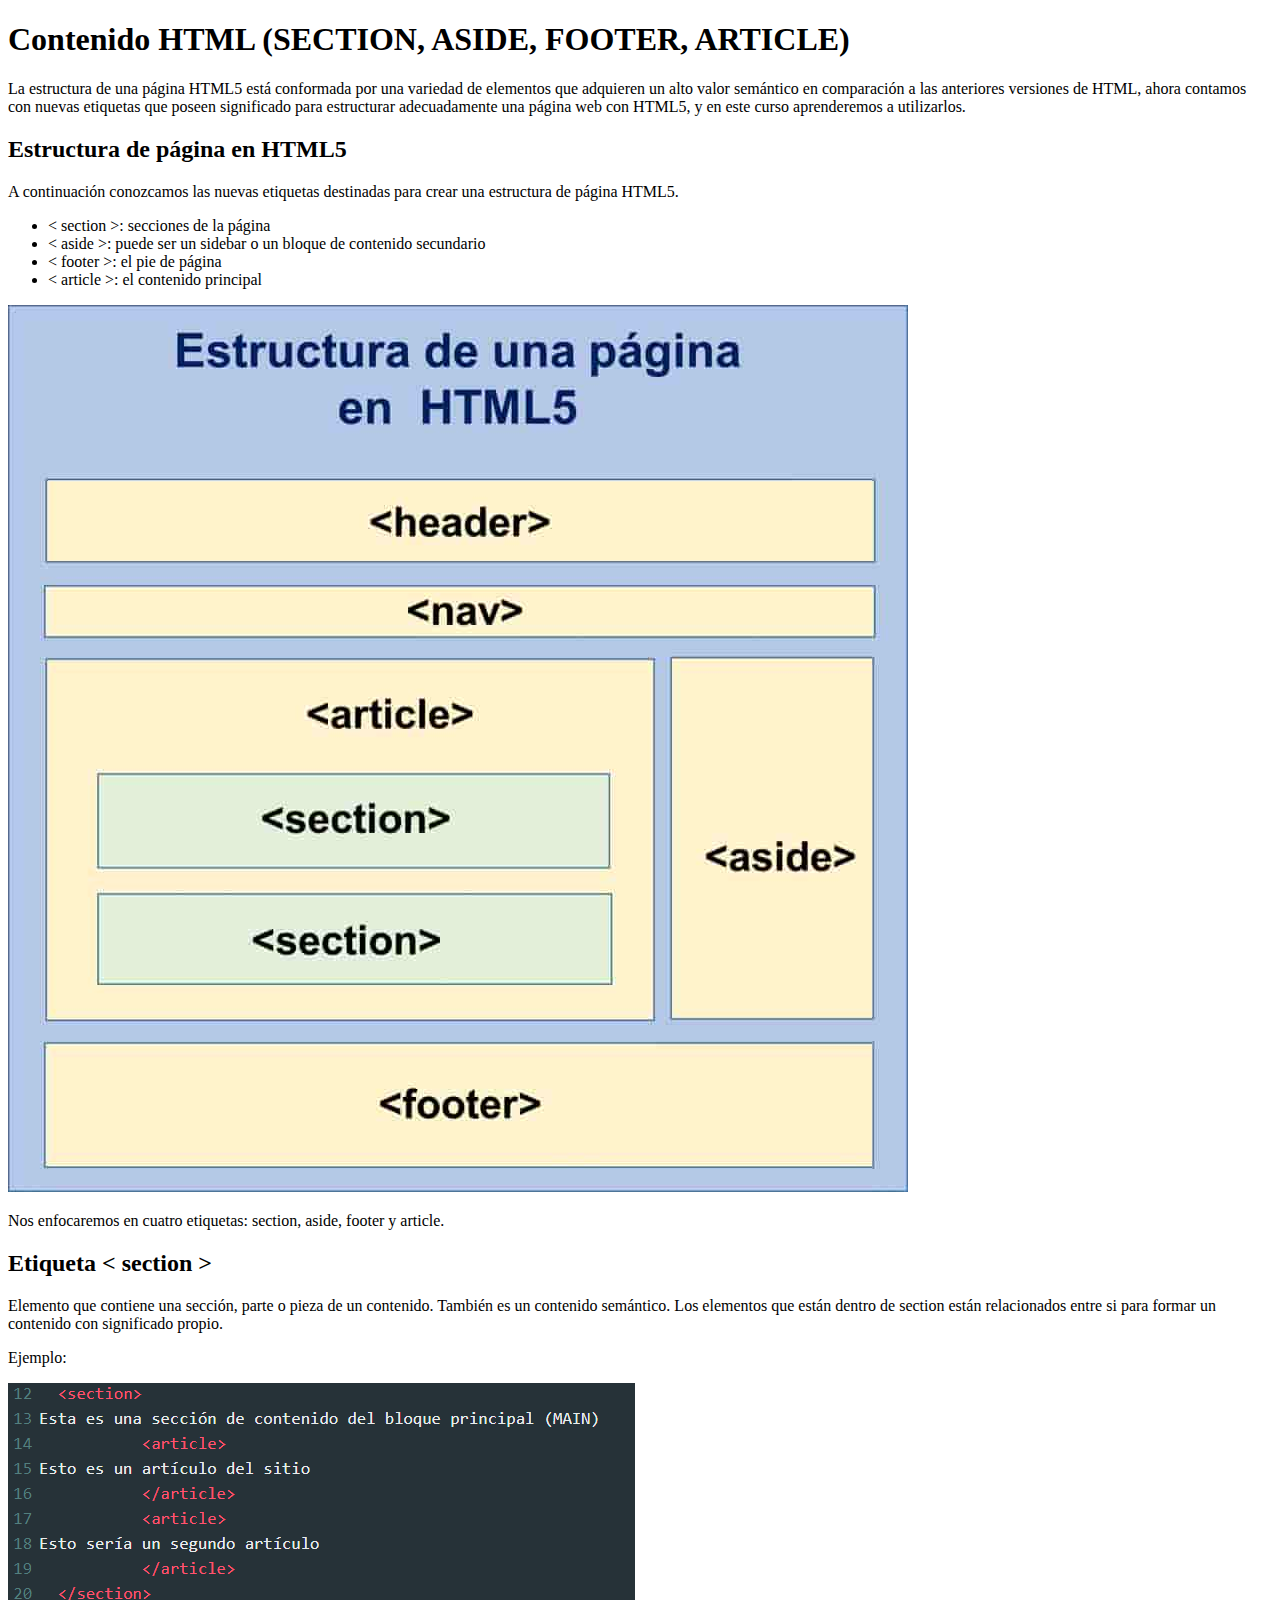
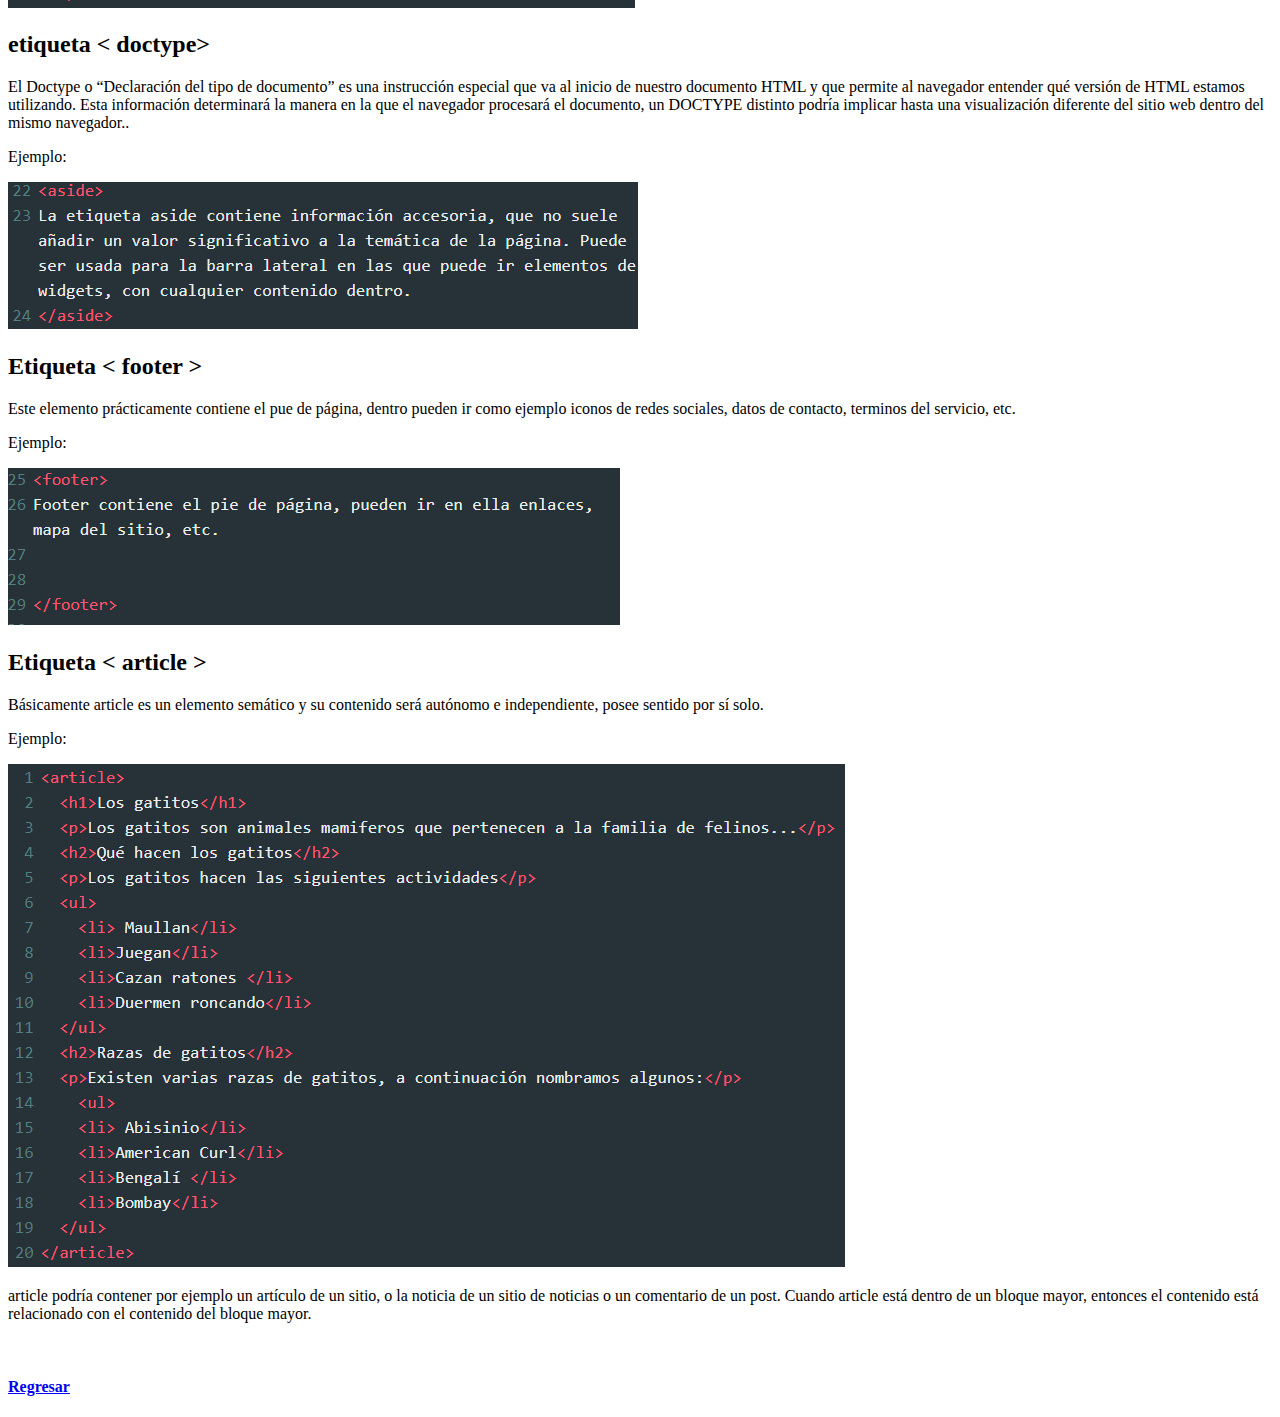
<file: planing.html>
<!DOCTYPE html>
<html lang="es">
    <head>
        <meta charset="utf-8" />
        <title>Actividad Fase 2</title>
    </head>
    <body>
        <h1>Contenido HTML (SECTION, ASIDE, FOOTER, ARTICLE)</h1>
        <p>La estructura de una página HTML5 está conformada por una variedad de elementos que adquieren un alto valor semántico en comparación a las anteriores versiones de HTML, ahora contamos con nuevas etiquetas que poseen significado para estructurar adecuadamente una página web con HTML5, y en este curso aprenderemos a utilizarlos.</p>
        
        <h2>Estructura de página en HTML5</h2>
        <p>A continuación conozcamos las nuevas etiquetas destinadas para crear una estructura de página HTML5.
        	<ul>
        		<li>< section >: secciones de la página</li>
                <li>< aside >: puede ser un sidebar o un bloque de contenido secundario</li>
        		<li>< footer >: el pie de página</li>
                <li>< article >: el contenido principal</li>
        	</ul>

        	<img src="imagenes/estructura-de-una-pagina-en-HTML5.jpg"></p>
        	<p>Nos enfocaremos en cuatro etiquetas: section, aside, footer y article.</p>

        	<h2>Etiqueta < section ></h2>
        	<p>Elemento que contiene una sección, parte o pieza de un contenido. También es un contenido semántico. Los elementos que están dentro de section están relacionados entre si para formar un contenido con significado propio.</p>

            <p>Ejemplo:</p>

        	<img src="imagenes/section.png">

        	<h2>etiqueta < doctype></h2>
        	
        	
                <p>El Doctype o “Declaración del tipo de documento” es una instrucción especial que va al inicio de nuestro documento HTML y que permite al navegador entender qué versión de HTML estamos utilizando. Esta información determinará la manera en la que el navegador procesará el documento, un DOCTYPE distinto podría implicar hasta una visualización diferente del sitio web dentro del mismo navegador..</p>
        	
                

                <p>Ejemplo:</p><img src="imagenes/aside.png">
        	</p>

        	<h2>Etiqueta < footer ></h2>
            <p>Este elemento prácticamente contiene el pue de página, dentro pueden ir como ejemplo iconos de redes sociales, datos de contacto, terminos del servicio, etc.</p>

            <p>Ejemplo:</p>
        	
            <img src="imagenes/footer.png">

        <h2>Etiqueta < article ></h2>
        <p>Básicamente article es un elemento semático y su contenido será autónomo e independiente, posee sentido por sí solo.</p>
        
        <p>Ejemplo: </p>
    	<img src="imagenes/article.png"> 
        
    	<p>article podría contener por ejemplo un artículo de un sitio, o la noticia de un sitio de noticias o un comentario de un post. Cuando article está dentro de un bloque mayor, entonces el contenido está relacionado con el contenido del bloque mayor.</p>
        <br>

        <h4><a href="index.html">Regresar</h4>

    </body>
</html>
</file>
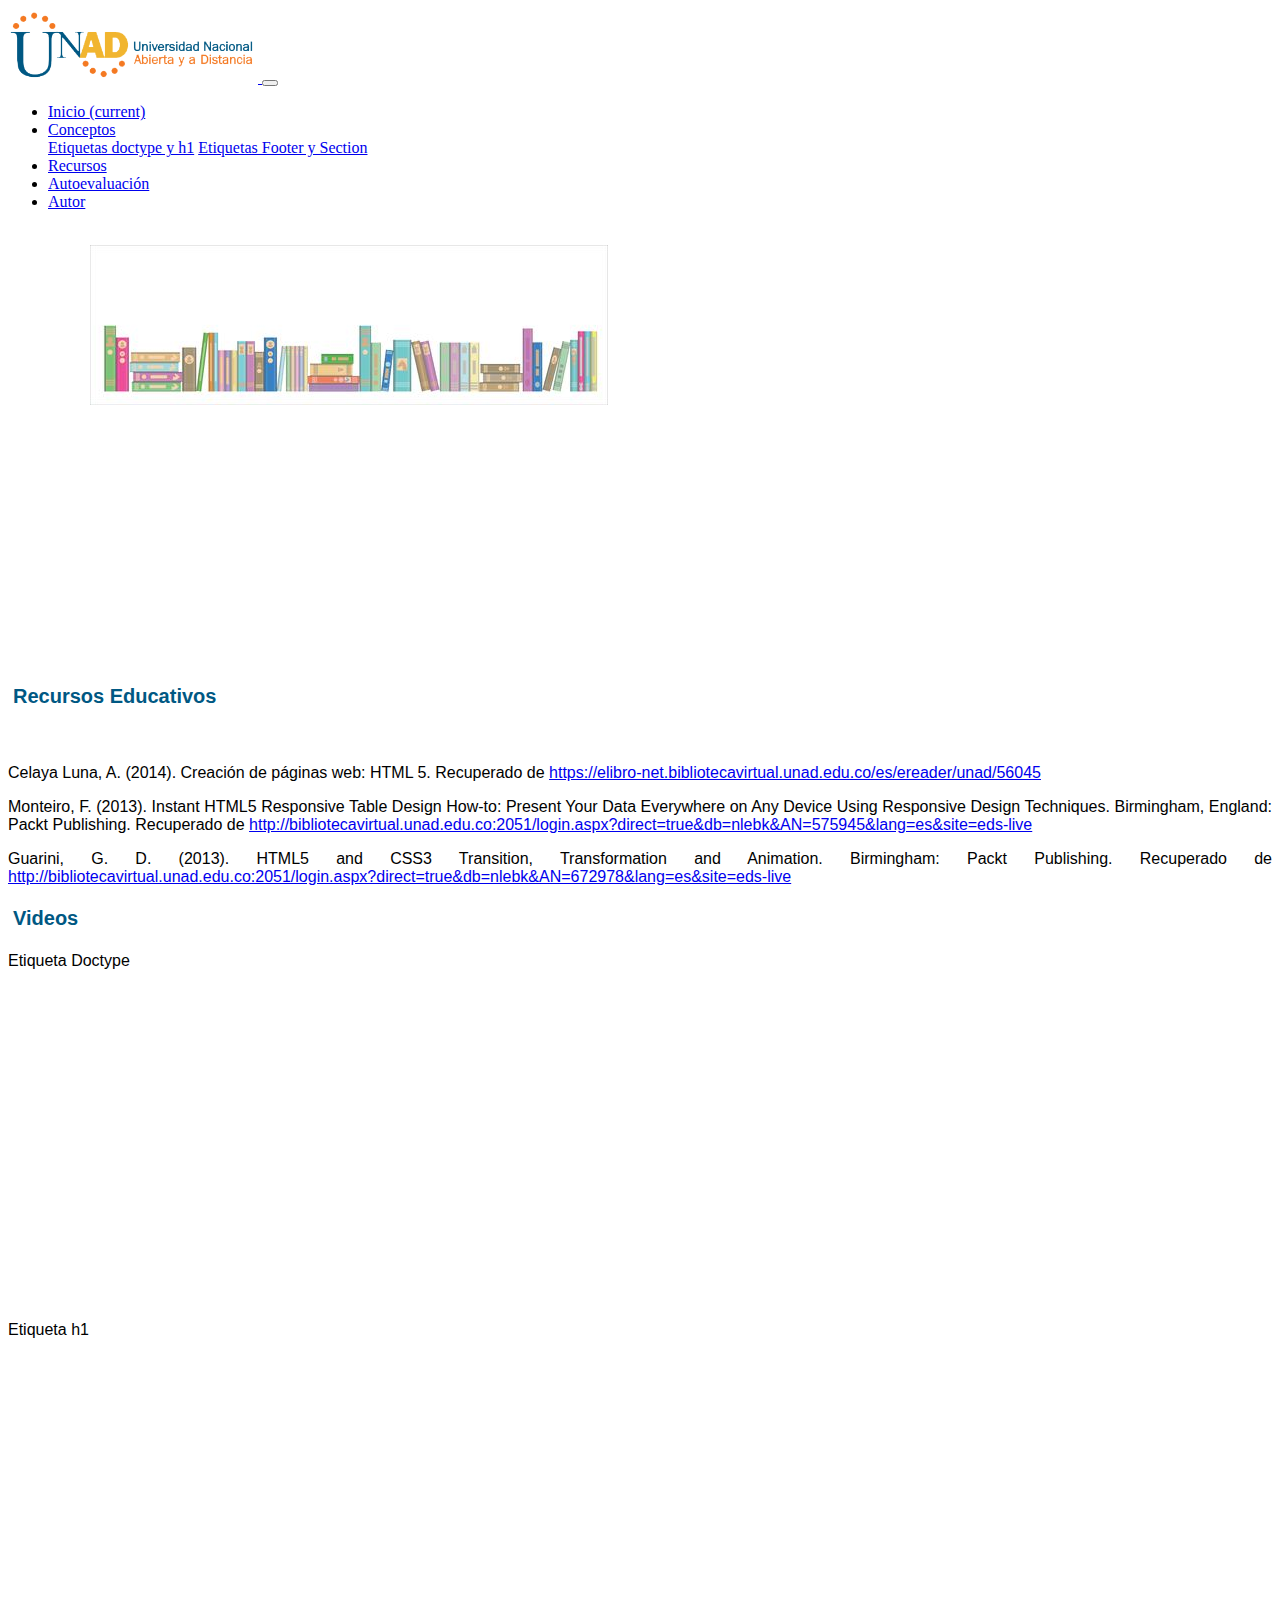
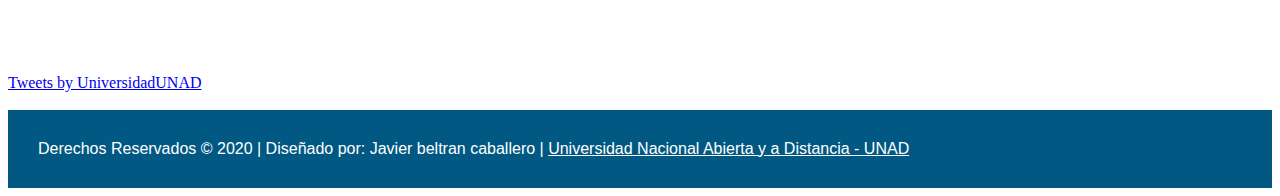
<file: recursos.html>
<!doctype html>
<html lang="es">

<head>
    <!-- Required meta tags -->
    <meta charset="utf-8">
    <meta name="viewport" content="width=device-width, initial-scale=1, shrink-to-fit=no">

    <!-- Bootstrap CSS -->
    <link rel="stylesheet" href="https://cdn.jsdelivr.net/npm/bootstrap@4.5.3/dist/css/bootstrap.min.css"
        integrity="sha384-TX8t27EcRE3e/ihU7zmQxVncDAy5uIKz4rEkgIXeMed4M0jlfIDPvg6uqKI2xXr2" crossorigin="anonymous">

    <!-- Estilos CSS -->
    <link rel="stylesheet" href="css/estilos.css">

    <title>Curso Diseño Web - Actividad Fase 3</title>
</head>

<body>
    <!-- Menu -->
    <nav class="navbar navbar-expand-lg navbar-light bg-light">
        <div class="container">
            <a class="navbar-brand" href="index.html">
                <img class="logo" src="img/logo.png" alt="">
            </a>
            <button class="navbar-toggler" type="button" data-toggle="collapse" data-target="#navbarSupportedContent"
                aria-controls="navbarSupportedContent" aria-expanded="false" aria-label="Toggle navigation">
                <span class="navbar-toggler-icon"></span>
            </button>

            <div class="collapse navbar-collapse" id="navbarSupportedContent">
                <ul class="navbar-nav ml-auto">
                    <li class="nav-item active">
                        <a class="nav-link" href="index.html">Inicio <span class="sr-only">(current)</span></a>
                    </li>
                    <li class="nav-item dropdown">
                        <a class="nav-link dropdown-toggle" href="#" id="navbarDropdown" role="button"
                            data-toggle="dropdown" aria-haspopup="true" aria-expanded="false">
                            Conceptos
                        </a>
                        <div class="dropdown-menu" aria-labelledby="navbarDropdown">
                            <a class="dropdown-item" href="Doctype-h1.html">Etiquetas doctype y h1</a>
                            <a class="dropdown-item" href="footer-section.html">Etiquetas Footer y Section</a>
                        </div>
                    </li>
                    <li class="nav-item">
                        <a class="nav-link" href="recursos.html" >Recursos</a>
                    </li>
                    <li class="nav-item">
                        <a class="nav-link" href="autoevaluacion.html">Autoevaluación</a>
                    </li>
                    <li class="nav-item">
                        <a class="nav-link" href="autor.html">Autor</a>
                    </li>
                </ul>

            </div>
        </div>
    </nav><br>

    <!-- Banner -->
    <section class="banner">
        <div class="carousel-inner">
            <div class="carousel-item active">
                <img src="img/biblioteca.jpg" class="d-block w-100" alt="...">
                <div class="carousel-caption d-none d-md-block">
                </div>
            </div>
    </section>
    </div><br>

    <main>
        <section>
            <div class="container">
                <div class="row">
                    <div class="col-12 col-sm 6 text-center">
                        <h2>Recursos Educativos</h2><br>
                        <p>Celaya Luna, A. (2014). Creación de páginas web: HTML 5. Recuperado de
                            <a href="https://elibro-net.bibliotecavirtual.unad.edu.co/es/ereader/unad/56045">https://elibro-net.bibliotecavirtual.unad.edu.co/es/ereader/unad/56045</a>
                        </p>
                        <p>Monteiro, F. (2013). Instant HTML5 Responsive Table Design How-to: Present Your Data Everywhere on Any Device Using Responsive Design Techniques. Birmingham, England: Packt Publishing. Recuperado de 
                        <a href="http://bibliotecavirtual.unad.edu.co:2051/login.aspx?direct=true&db=nlebk&AN=575945&lang=es&site=eds-live">
                            http://bibliotecavirtual.unad.edu.co:2051/login.aspx?direct=true&db=nlebk&AN=575945&lang=es&site=eds-live</a>
                        </p>
                        <p>Guarini, G. D. (2013). HTML5 and CSS3 Transition, Transformation and Animation. Birmingham: Packt Publishing. Recuperado de
                        <a href="http://bibliotecavirtual.unad.edu.co:2051/login.aspx?direct=true&db=nlebk&AN=672978&lang=es&site=eds-live">
                            http://bibliotecavirtual.unad.edu.co:2051/login.aspx?direct=true&db=nlebk&AN=672978&lang=es&site=eds-live</a>
                        </p>
                        <h2>Videos</h2>
                        <p>Etiqueta Doctype</p>
                        <iframe width="600" height="315" src="https://www.youtube.com/watch?v=yGwMcfpn5qo" frameborder="0" allow="accelerometer; autoplay; clipboard-write; encrypted-media; gyroscope; picture-in-picture" allowfullscreen></iframe>
                        <p>Etiqueta h1</p>
                        <iframe width="600" height="315" src="https://www.youtube.com/watch?v=iEgusLwvTZE" frameborder="0" allow="accelerometer; autoplay; clipboard-write; encrypted-media; gyroscope; picture-in-picture" allowfullscreen></iframe>
                    </div>
                    <div class="col-12 col-sm 6">
                        <aside>
                            <a class="twitter-timeline" data-width="550" data-height="700" href="https://twitter.com/UniversidadUNAD?ref_src=twsrc%5Etfw">Tweets by UniversidadUNAD</a> <script async src="https://platform.twitter.com/widgets.js" charset="utf-8"></script>
                        </aside>
                    </div>
                </div>
        </section>
    </main><br>
    <footer>
        Derechos Reservados &copy; 2020 |
        Diseñado por: Javier beltran caballero |
        <a href="https://www.unad.edu.co/">Universidad Nacional Abierta y a Distancia - UNAD</a>
    </footer>


    <!-- Optional JavaScript; choose one of the two! -->

    <!-- Option 1: jQuery and Bootstrap Bundle (includes Popper) -->
    <script src="https://code.jquery.com/jquery-3.5.1.slim.min.js"
        integrity="sha384-DfXdz2htPH0lsSSs5nCTpuj/zy4C+OGpamoFVy38MVBnE+IbbVYUew+OrCXaRkfj"
        crossorigin="anonymous"></script>
    <script src="https://cdn.jsdelivr.net/npm/bootstrap@4.5.3/dist/js/bootstrap.bundle.min.js"
        integrity="sha384-ho+j7jyWK8fNQe+A12Hb8AhRq26LrZ/JpcUGGOn+Y7RsweNrtN/tE3MoK7ZeZDyx"
        crossorigin="anonymous"></script>

    <!-- Option 2: jQuery, Popper.js, and Bootstrap JS
    <script src="https://code.jquery.com/jquery-3.5.1.slim.min.js" integrity="sha384-DfXdz2htPH0lsSSs5nCTpuj/zy4C+OGpamoFVy38MVBnE+IbbVYUew+OrCXaRkfj" crossorigin="anonymous"></script>
    <script src="https://cdn.jsdelivr.net/npm/popper.js@1.16.1/dist/umd/popper.min.js" integrity="sha384-9/reFTGAW83EW2RDu2S0VKaIzap3H66lZH81PoYlFhbGU+6BZp6G7niu735Sk7lN" crossorigin="anonymous"></script>
    <script src="https://cdn.jsdelivr.net/npm/bootstrap@4.5.3/dist/js/bootstrap.min.js" integrity="sha384-w1Q4orYjBQndcko6MimVbzY0tgp4pWB4lZ7lr30WKz0vr/aWKhXdBNmNb5D92v7s" crossorigin="anonymous"></script>
    -->
</body>

</html>
</file>
<file: css/estilos.css>
h1{
    text-align: center;
    font-family: 'Franklin Gothic Medium', 'Arial Narrow', Arial, sans-serif;
    font-size: 50px;
    color: #005883;
}

.logo{
    width: 250px;
    padding: 10 0;
}


.banner{
    max-width: 1100px;
    min-height: 400px;
    margin: 0 auto;
}

.container h2{
    padding: 5px;
    font-size: 20px;
    font-family: 'Franklin Gothic Book', 'Arial Narrow', Arial, sans-serif;
    font-weight: bold;
    color: #005883;
}

.container p{
    font-size: 16px;
    font-family: 'Franklin Gothic Book', 'Arial Narrow', Arial, sans-serif;
    text-align: justify;
}

footer{
   max-width: 1920;
   padding: 30px;
   background-color:#005883;
   margin: 0 auto;
   color: #ffffff;
   text-align: left;
   box-sizing: border-box;
   font-family: 'Franklin Gothic Book', 'Arial Narrow', Arial, sans-serif;
   font-size: 16px;
}

.pie-foto{
    font-size: 12px;
}

footer a:hover{
    color: #ffffff;
    text-decoration: underline;
}

footer a{
    color: #ffffff;
}

aside{
    max-width: 80%;
}
</file>
